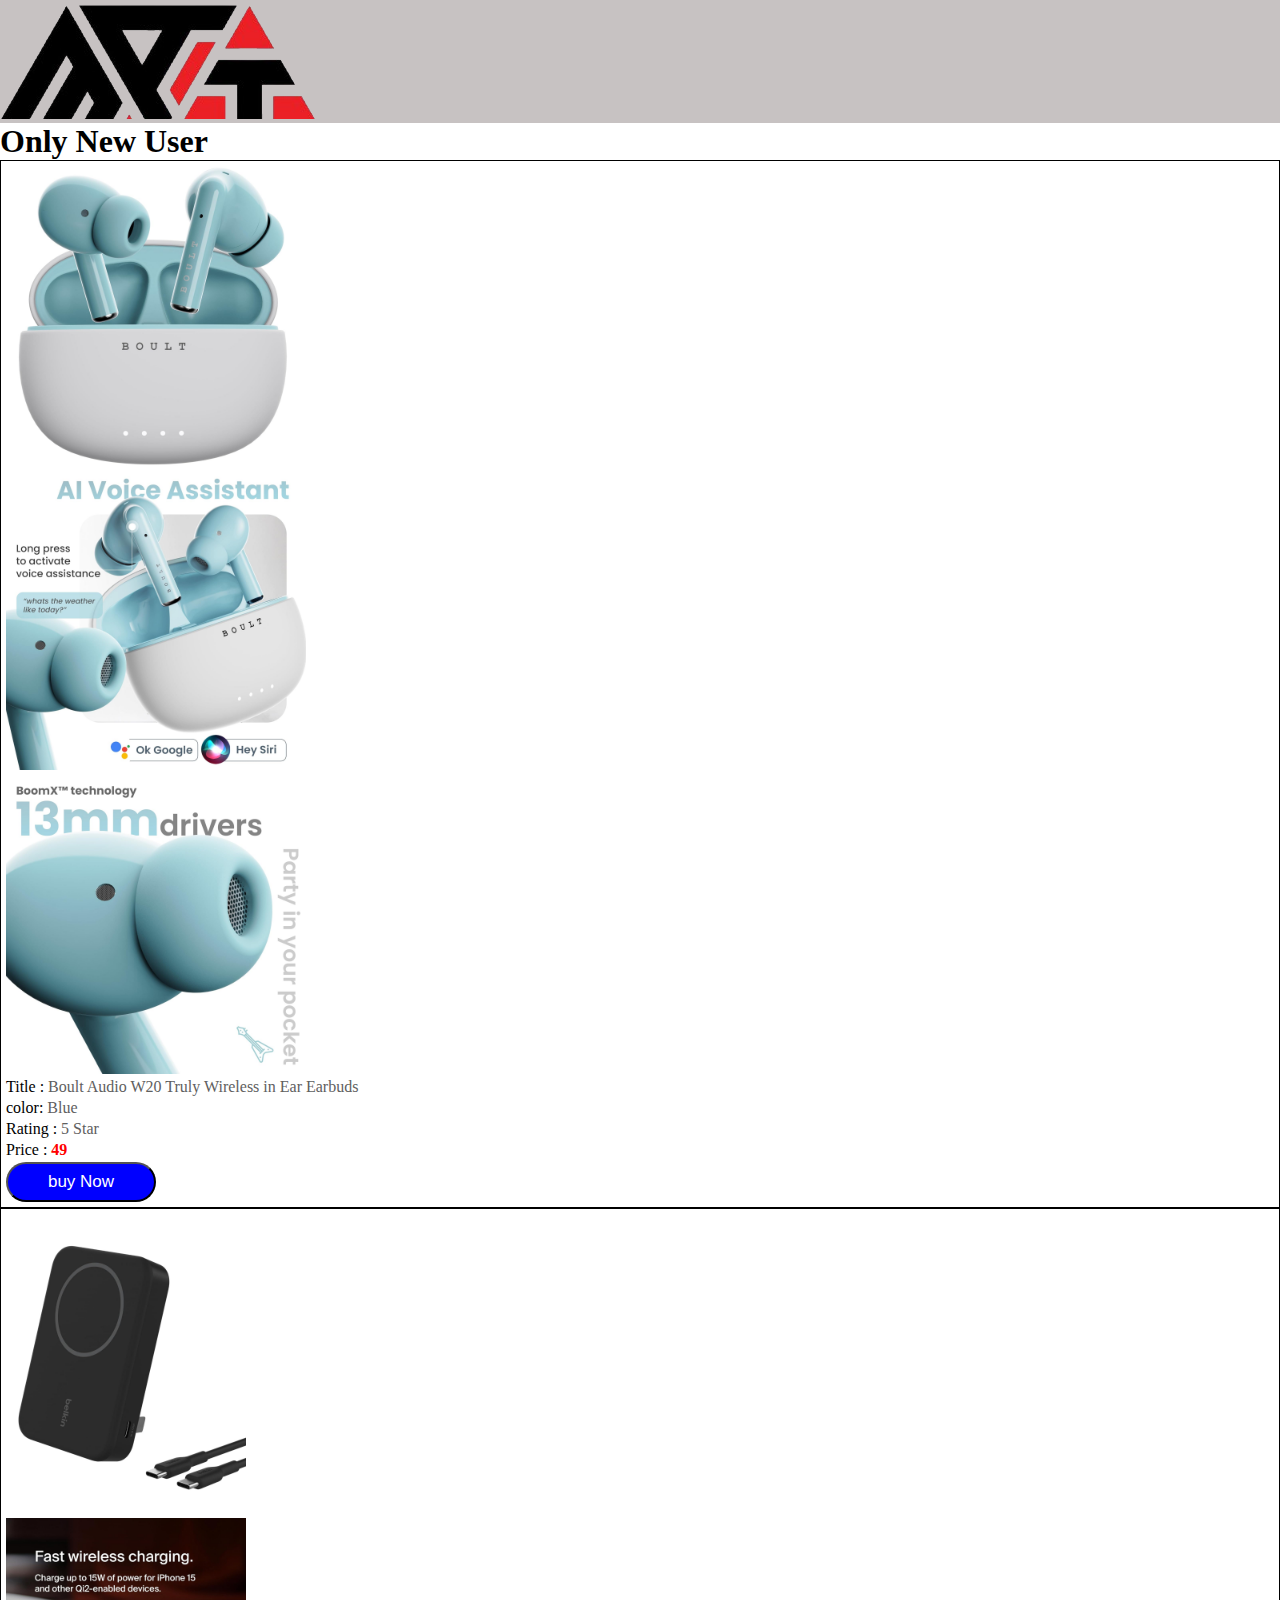
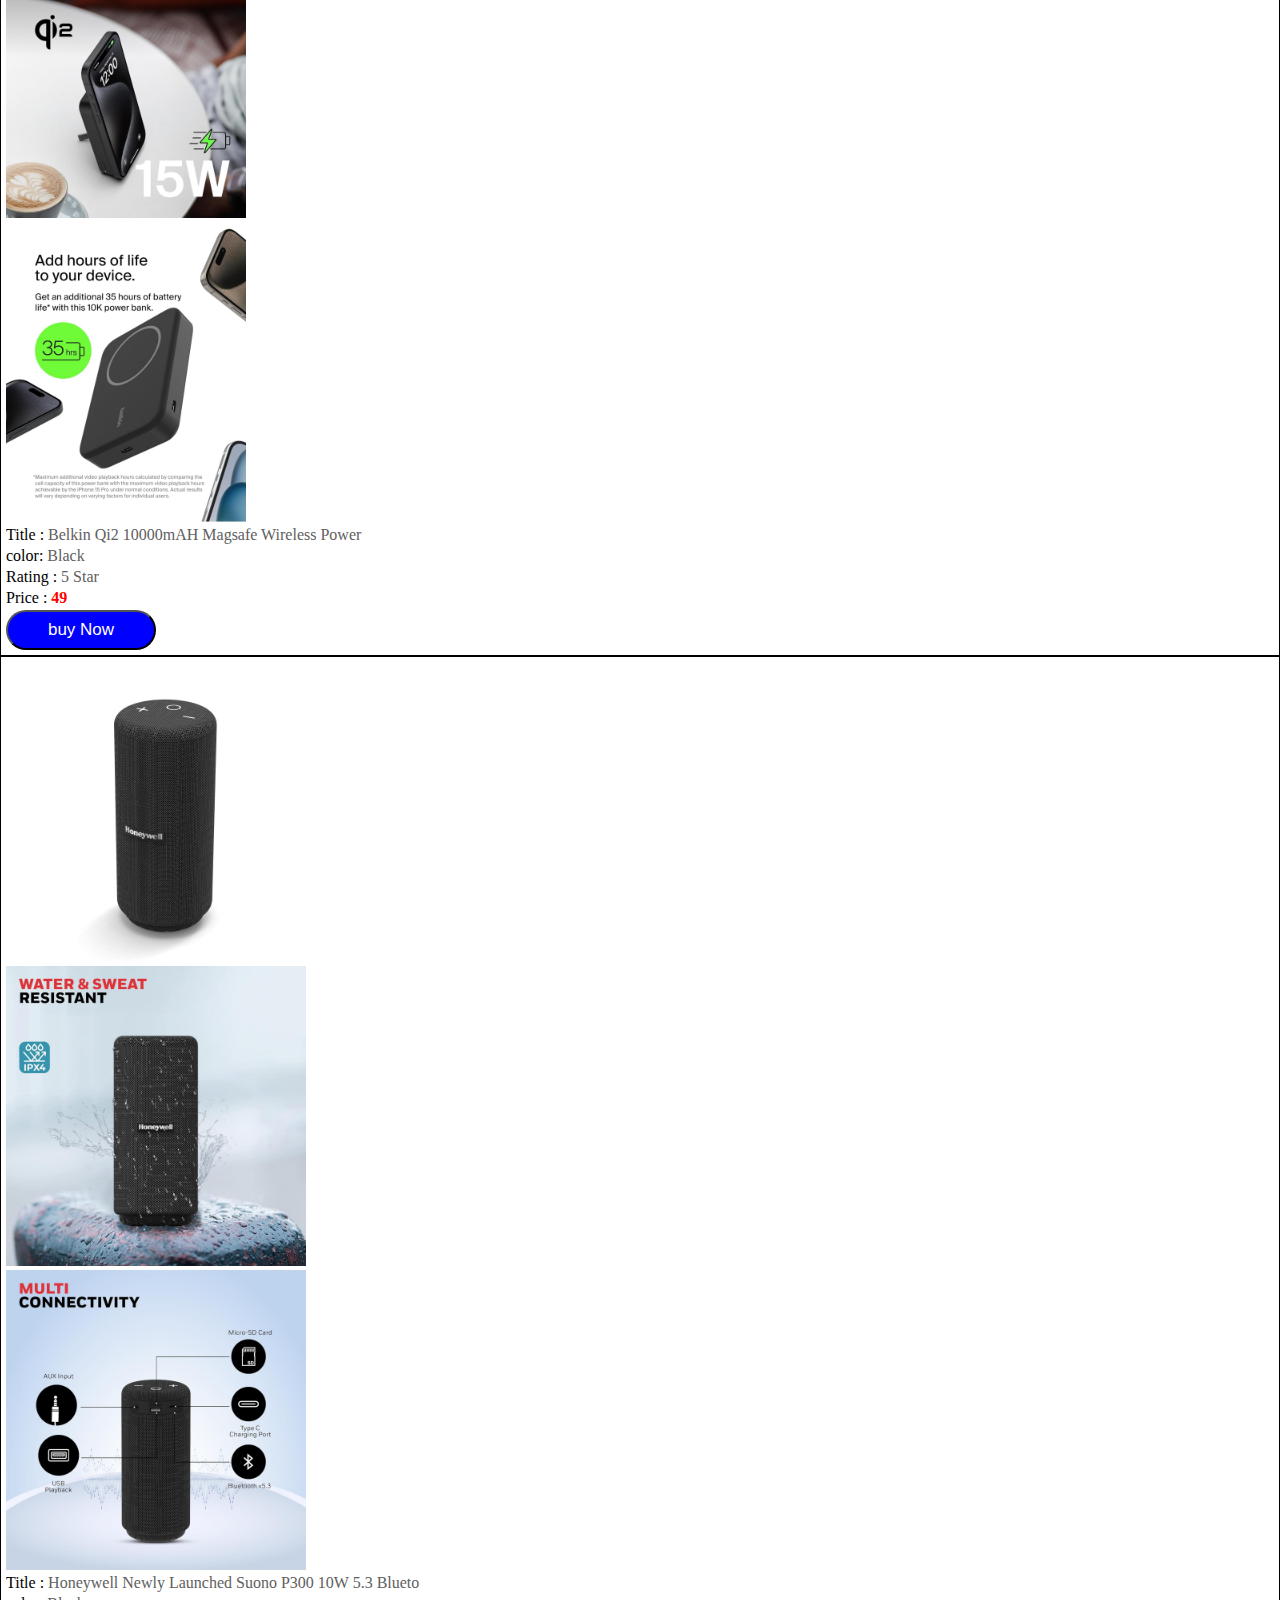
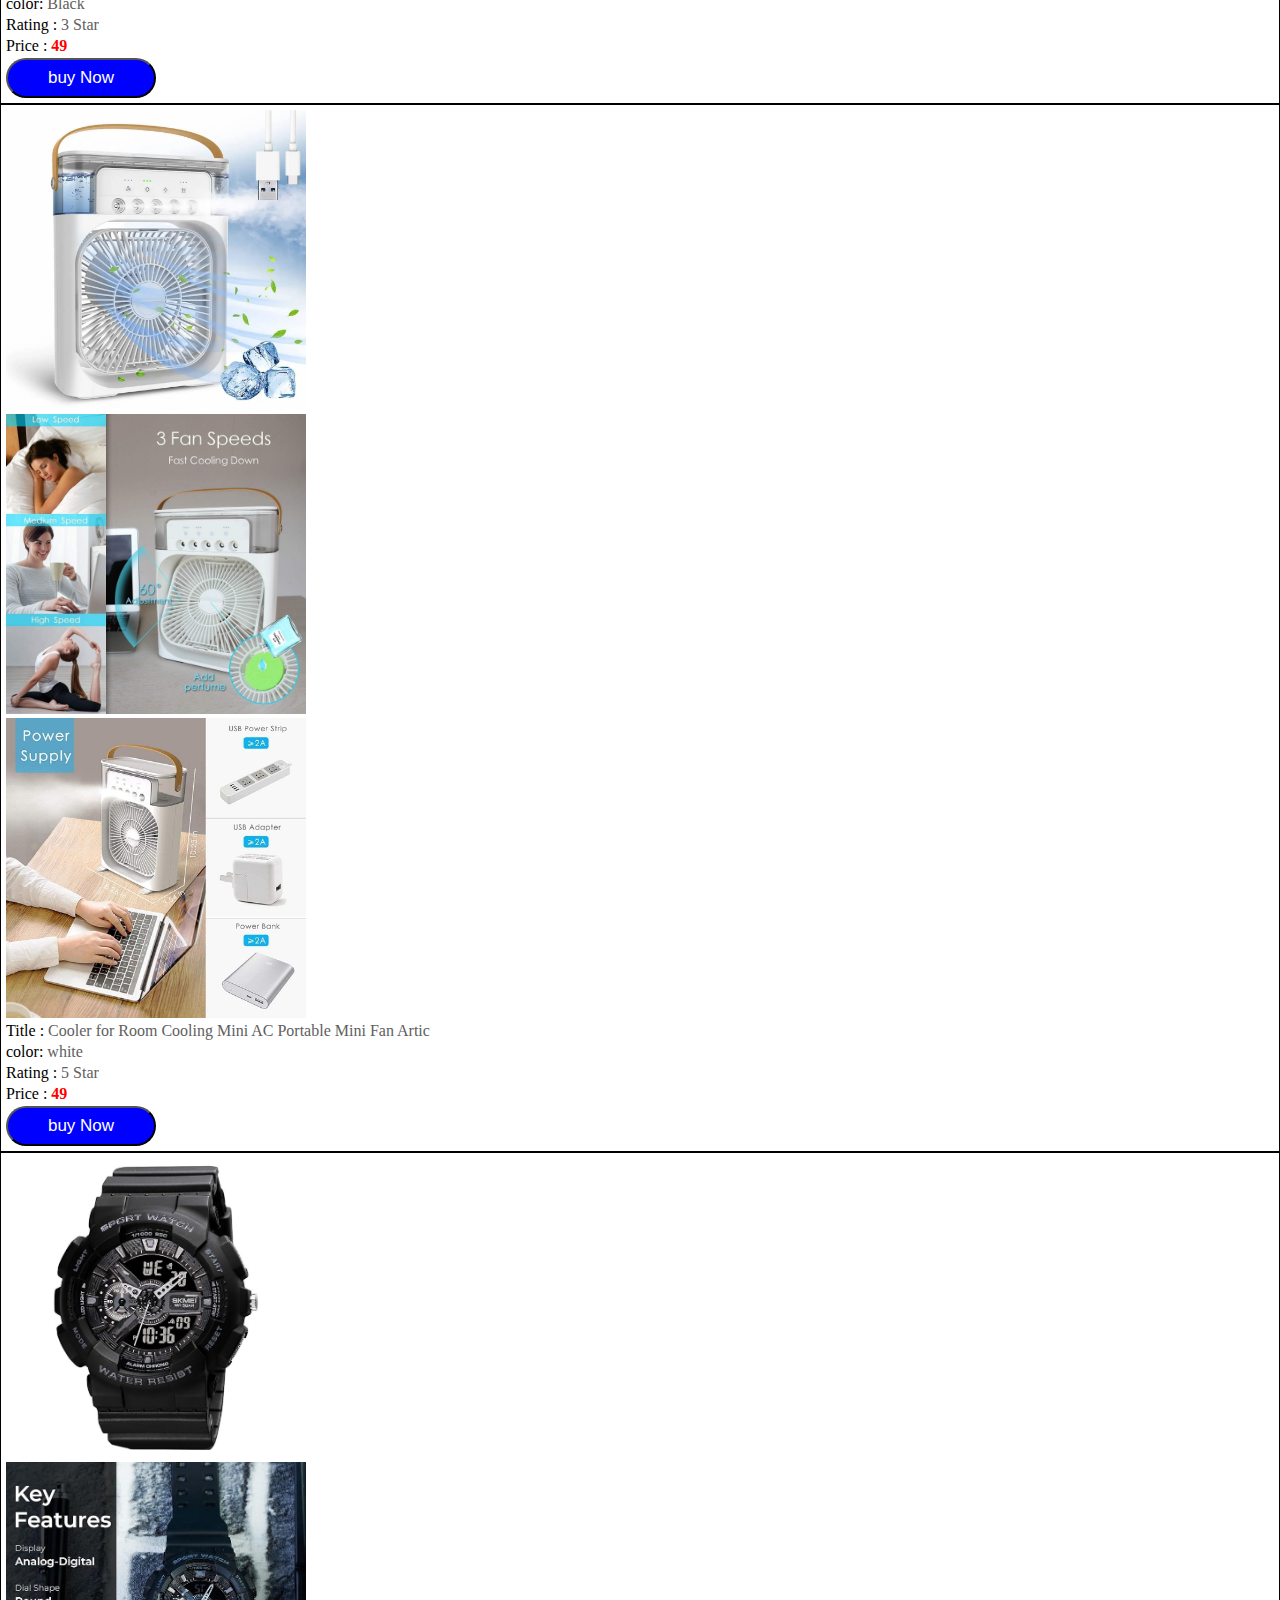
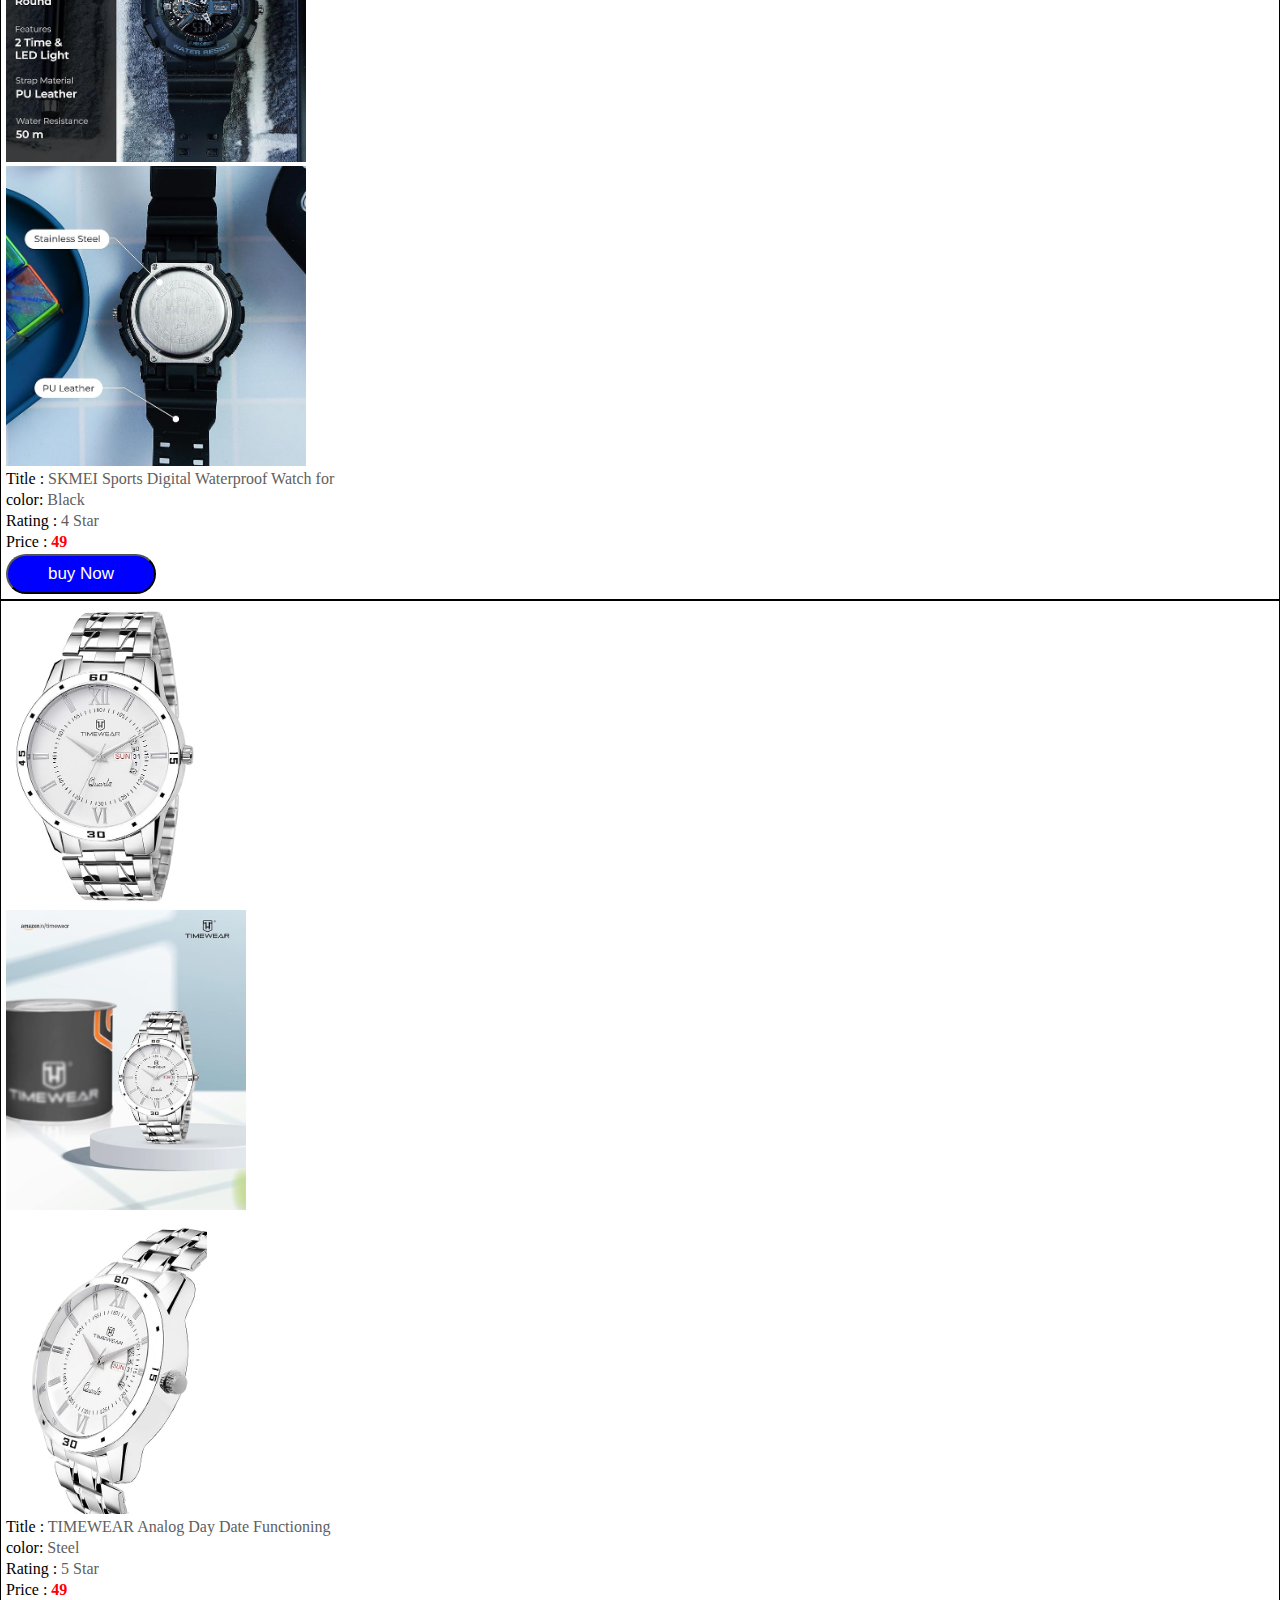
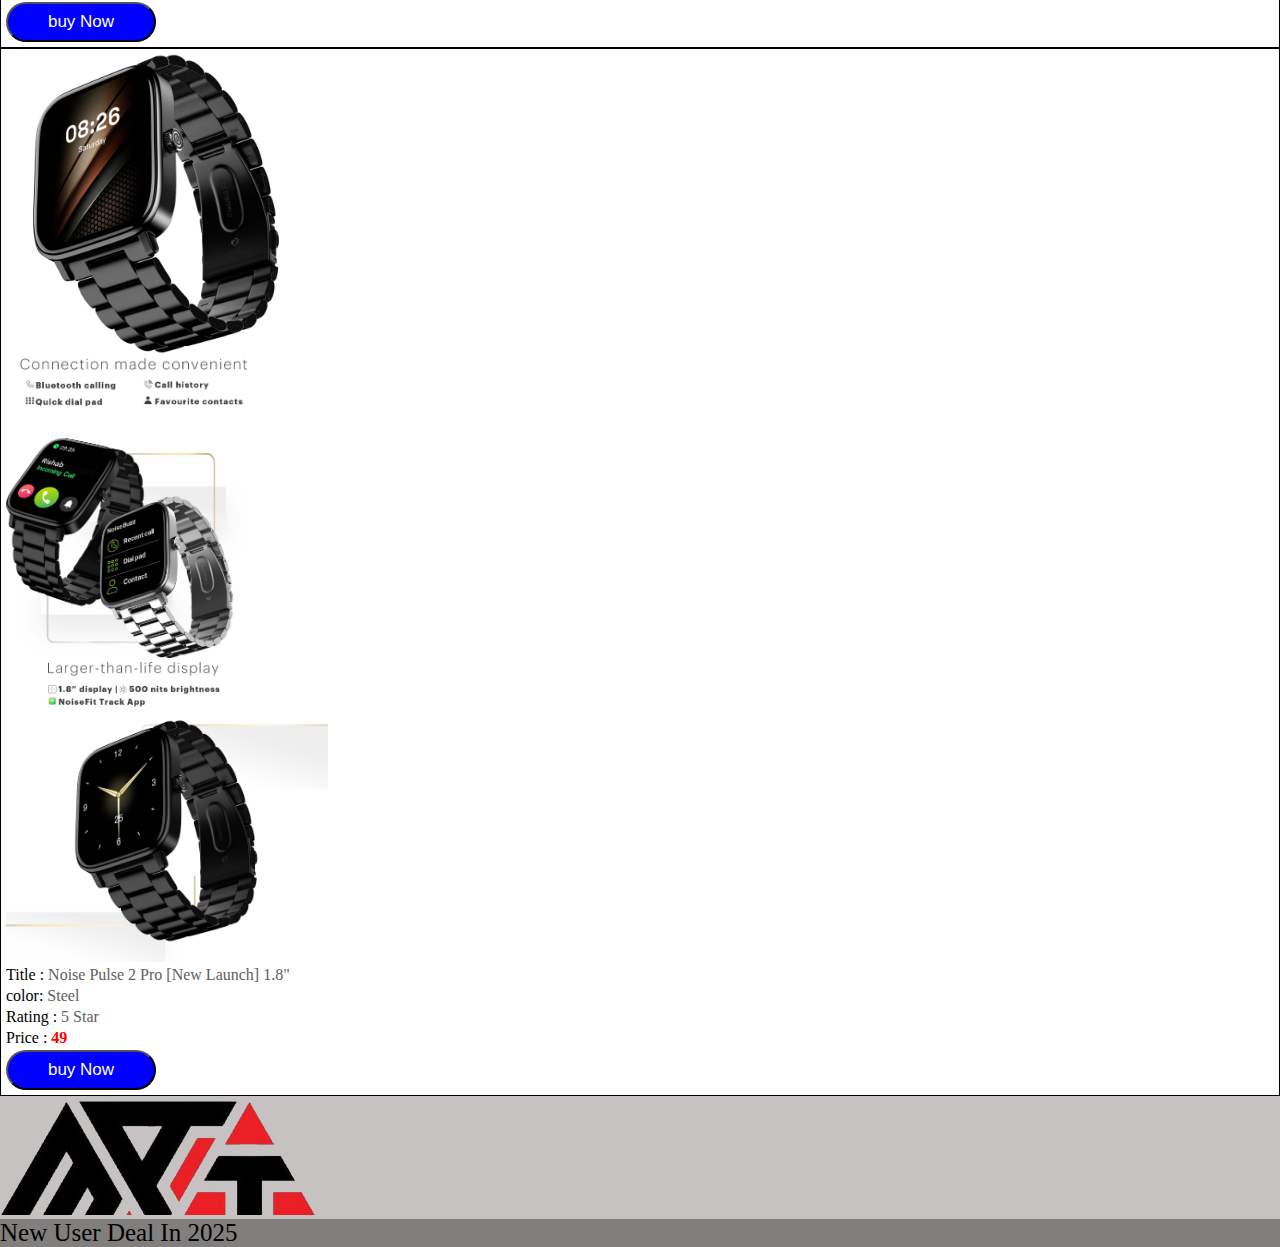
<file: index.html>
<!DOCTYPE html>
<html lang="en">

<head>
    <meta charset="UTF-8">
    <meta name="viewport" content="width=device-width, initial-scale=1.0">
    <title>New User Product</title>
    <link rel="icon" href="images/logo.png" type="image/webp">
    <link href="https://cdn.jsdelivr.net/npm/bootstrap@5.3.5/dist/css/bootstrap.min.css" rel="stylesheet"
        integrity="sha384-SgOJa3DmI69IUzQ2PVdRZhwQ+dy64/BUtbMJw1MZ8t5HZApcHrRKUc4W0kG879m7" crossorigin="anonymous">
    <link rel="stylesheet" href="css/style.css">
</head>

<body>
    <header>
        <div class="container">
            <div class="row">
                <div class="d-flex justify-content-center">
                    <div class="logo mt-3 mb-4 d-flex justify-content-center">
                        <img src="images/logo.png" alt="logo" class="col-5">
                    </div>
                </div>
            </div>
        </div>
    </header>
    <section class="mt-4 mb-5">
        <div class="container">
            <div class="row">
                <div class="product_title d-flex justify-content-center mb-2">
                    <h1>
                        Only New User
                    </h1>
                </div>
               <div class="product d-flex justify-content-center col-12 flex-wrap ">
                <div id="carouselExampleSlidesOnly" class="carousel slide col-12" data-bs-ride="carousel">
                    <div class="carousel-inner">
                      <div class="carousel-item active">
                        <img src="images/blututh-1.jpg" class="d-block w-100" alt="...">
                      </div>
                      <div class="carousel-item">
                        <img src="images/blututh-2.jpg" class="d-block w-100" alt="...">
                      </div>
                      <div class="carousel-item">
                        <img src="images/blututh-3.jpg" class="d-block w-100" alt="...">
                      </div>
                    </div>
                  </div>
                  <div class="product_dedeil  mt-3 col-12">
                  <p> Title : <span>Boult Audio W20 Truly Wireless in Ear Earbuds</span> </p>
                  <p>color: <span>Blue</span> </p>
                  <p>Rating : <span>5 Star</span> </p>
                  <p>Price :<span class="Price"> 49</span> </p>
                 <a href="form.html"> <button>buy Now</button></a>
                  </div>
               </div>
               <!-- New -->
                <div class="product d-flex justify-content-center col-12 flex-wrap mt-2 mb-2">
                <div id="carouselExampleSlidesOnly" class="carousel slide col-12" data-bs-ride="carousel">
                    <div class="carousel-inner">
                      <div class="carousel-item active">
                        <img src="images/pawor-1.jpg" class="d-block w-100" alt="...">
                      </div>
                      <div class="carousel-item">
                        <img src="images/pawor-2.jpg" class="d-block w-100" alt="...">
                      </div>
                      <div class="carousel-item">
                        <img src="images/pawor-3.jpg" class="d-block w-100" alt="...">
                      </div>
                    </div>
                  </div>
                  <div class="product_dedeil  mt-3 col-12">
                  <p> Title : <span>
                    Belkin Qi2 10000mAH Magsafe Wireless Power </span> </p>
                  <p>color: <span>Black</span> </p>
                  <p>Rating : <span>5 Star</span> </p>
                  <p>Price :<span class="Price"> 49</span> </p>
                  <a href="form.html"> <button>buy Now</button></a>
                  </div>
               </div>
               <div class="product d-flex justify-content-center col-12 flex-wrap mt-2 mb-2">
                <div id="carouselExampleSlidesOnly" class="carousel slide col-12" data-bs-ride="carousel">
                    <div class="carousel-inner">
                      <div class="carousel-item active">
                        <img src="images/spikar-1.jpg" class="d-block w-100" alt="...">
                      </div>
                      <div class="carousel-item">
                        <img src="images/spikar-2.jpg" class="d-block w-100" alt="...">
                      </div>
                      <div class="carousel-item">
                        <img src="images/spikar-3.jpg" class="d-block w-100" alt="...">
                      </div>
                    </div>
                  </div>
                  <div class="product_dedeil  mt-3 col-12">
                  <p> Title : <span>Honeywell Newly Launched Suono P300 10W 5.3 Blueto</span> </p>
                  <p>color: <span>Black</span> </p>
                  <p>Rating : <span>3 Star</span> </p>
                  <p>Price :<span class="Price"> 49</span> </p>
                  <a href="form.html"> <button>buy Now</button></a>
                  </div>
               </div>
               <div class="product d-flex justify-content-center col-12 flex-wrap mt-2 mb-2">
                <div id="carouselExampleSlidesOnly" class="carousel slide col-12" data-bs-ride="carousel">
                    <div class="carousel-inner">
                      <div class="carousel-item active">
                        <img src="images/cooler-1.jpg" class="d-block w-100" alt="...">
                      </div>
                      <div class="carousel-item">
                        <img src="images/cooler-2.jpg" class="d-block w-100" alt="...">
                      </div>
                      <div class="carousel-item">
                        <img src="images/cooler-3.jpg" class="d-block w-100" alt="...">
                      </div>
                    </div>
                  </div>
                  <div class="product_dedeil  mt-3 col-12">
                  <p> Title : <span>
                    Cooler for Room Cooling Mini AC Portable Mini Fan Artic </span> </p>
                  <p>color: <span>white</span> </p>
                  <p>Rating : <span>5 Star</span> </p>
                  <p>Price :<span class="Price"> 49</span> </p>
                  <a href="form.html"> <button>buy Now</button></a>
                  </div>
               </div>
               <div class="product d-flex justify-content-center col-12 flex-wrap mt-2 mb-2">
                <div id="carouselExampleSlidesOnly" class="carousel slide col-12" data-bs-ride="carousel">
                    <div class="carousel-inner">
                      <div class="carousel-item active">
                        <img src="images/woch-1.jpg" class="d-block w-100" alt="...">
                      </div>
                      <div class="carousel-item">
                        <img src="images/woch-2.jpg" class="d-block w-100" alt="...">
                      </div>
                      <div class="carousel-item">
                        <img src="images/woch-3.jpg" class="d-block w-100" alt="...">
                      </div>
                    </div>
                  </div>
                  <div class="product_dedeil  mt-3 col-12">
                  <p> Title : <span>SKMEI Sports Digital Waterproof Watch for</span> </p>
                  <p>color: <span>Black</span> </p>
                  <p>Rating : <span>4 Star</span> </p>
                  <p>Price :<span class="Price"> 49</span> </p>
                  <a href="form.html"> <button>buy Now</button></a>
                  </div>
               </div>
               <div class="product d-flex justify-content-center col-12 flex-wrap mt-2 mb-2">
                <div id="carouselExampleSlidesOnly" class="carousel slide col-12" data-bs-ride="carousel">
                    <div class="carousel-inner">
                      <div class="carousel-item active">
                        <img src="images/wwhoch-1.jpg" class="d-block w-100" alt="...">
                      </div>
                      <div class="carousel-item">
                        <img src="images/wwhoch-2.jpg" class="d-block w-100" alt="...">
                      </div>
                      <div class="carousel-item">
                        <img src="images/wwhoch-3.jpg" class="d-block w-100" alt="...">
                      </div>
                    </div>
                  </div>
                  <div class="product_dedeil  mt-3 col-12">
                  <p> Title : <span>TIMEWEAR Analog Day Date Functioning </span> </p>
                  <p>color: <span>Steel</span> </p>
                  <p>Rating : <span>5 Star</span> </p>
                  <p>Price :<span class="Price"> 49</span> </p>
                  <a href="form.html"> <button>buy Now</button></a>
                  </div>
               </div>
               <div class="product d-flex justify-content-center col-12 flex-wrap mt-2 mb-2">
                <div id="carouselExampleSlidesOnly" class="carousel slide col-12" data-bs-ride="carousel">
                    <div class="carousel-inner">
                      <div class="carousel-item active">
                        <img src="images/smart-1.jpg" class="d-block w-100" alt="...">
                      </div>
                      <div class="carousel-item">
                        <img src="images/smart-2.jpg" class="d-block w-100" alt="...">
                      </div>
                      <div class="carousel-item">
                        <img src="images/smart-3.jpg" class="d-block w-100" alt="...">
                      </div>
                    </div>
                  </div>
                  <div class="product_dedeil  mt-3 col-12">
                  <p> Title : <span>
                    Noise Pulse 2 Pro [New Launch] 1.8"  </span> </p>
                  <p>color: <span>Steel</span> </p>
                  <p>Rating : <span>5 Star</span> </p>
                  <p>Price :<span class="Price"> 49</span> </p>
                  <a href="form.html"> <button>buy Now</button></a>
                  </div>
               </div>
            </div>
        </div>
    </section>
    <footer>
        <div class="container">
            <div class="row">
                <div class="d-flex justify-content-center">
                    <div class="logo mt-3 mb-4 d-flex justify-content-center">
                        <img src="images/logo.png" alt="logo" class="col-5">
                    </div>
                </div>
            </div>
        </div>
    </footer>
    <section class="top-bar">
        <div class="container">
            <div class="row">
                <div class="mt-3 mb-2 d-flex justify-content-center text-white">
                    <p class="top-bar-text">New User Deal In 2025</p>
                </div>
            </div>
        </div>
    </section>
    <script src="https://cdn.jsdelivr.net/npm/bootstrap@5.3.5/dist/js/bootstrap.bundle.min.js"
        integrity="sha384-k6d4wzSIapyDyv1kpU366/PK5hCdSbCRGRCMv+eplOQJWyd1fbcAu9OCUj5zNLiq"
        crossorigin="anonymous"></script>
    <script src="js/javascript.js"></script>
</body>

</html>
</file>
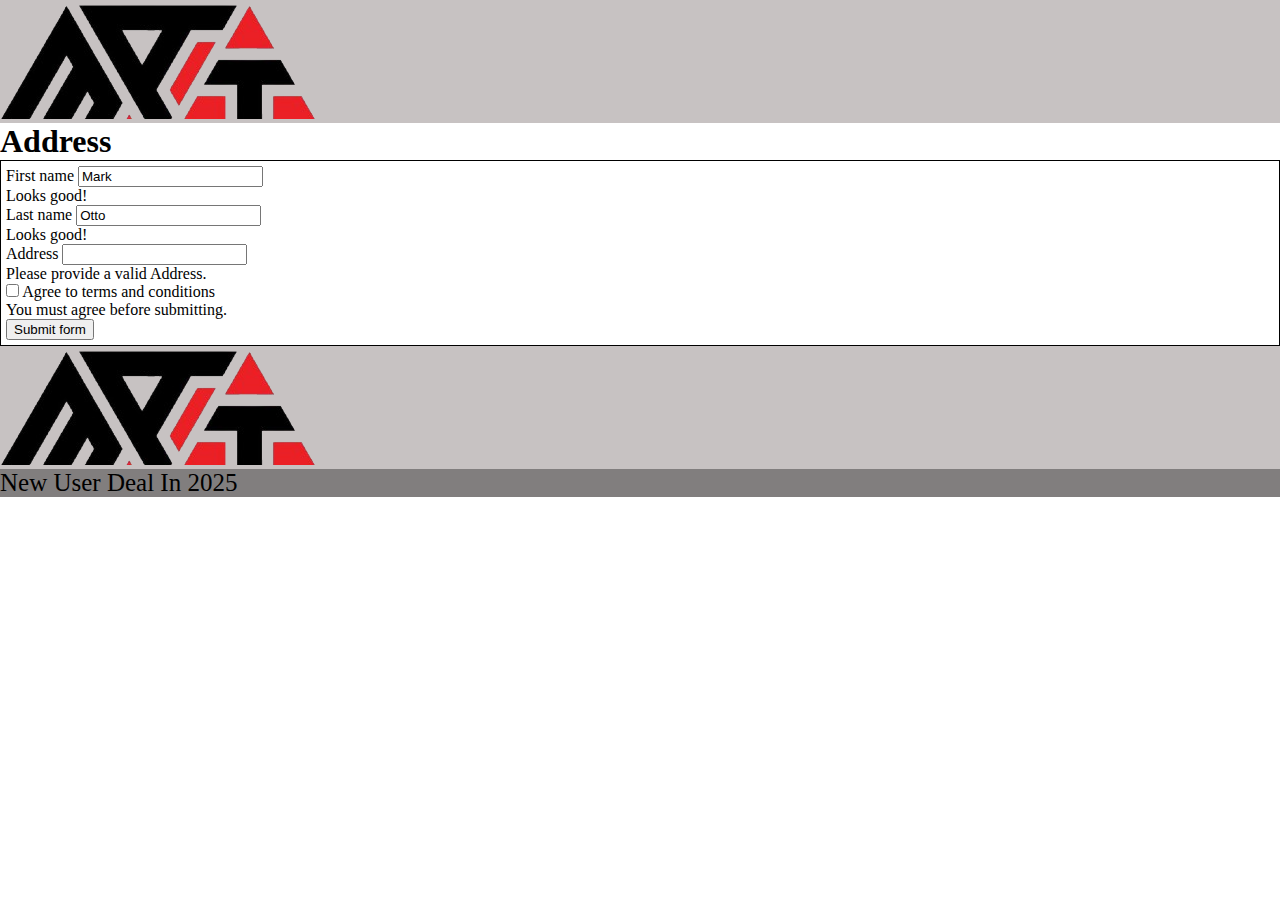
<file: form.html>
<!DOCTYPE html>
<html lang="en">
<head>
    <meta charset="UTF-8">
    <meta name="viewport" content="width=device-width, initial-scale=1.0">
    <title>Only New User</title>
    <link rel="icon" href="images/logo.png" type="image/webp">
    <link href="https://cdn.jsdelivr.net/npm/bootstrap@5.3.5/dist/css/bootstrap.min.css" rel="stylesheet"
        integrity="sha384-SgOJa3DmI69IUzQ2PVdRZhwQ+dy64/BUtbMJw1MZ8t5HZApcHrRKUc4W0kG879m7" crossorigin="anonymous">
    <link rel="stylesheet" href="css/style.css">
</head>
<body>
    <header>
        <div class="container">
            <div class="row">
                <div class="d-flex justify-content-center">
                    <div class="logo mt-3 mb-4 d-flex justify-content-center">
                        <img src="images/logo.png" alt="logo" class="col-5">
                    </div>
                </div>
            </div>
        </div>
    </header>
    <div class="title-form mt-2 mb-2 d-flex justify-content-center">
        <h1>
            Address
        </h1>
    </div>
    <form class="row g-3 needs-validation" novalidate>
        <div class="col-md-4">
          <label for="validationCustom01" class="form-label">First name</label>
          <input type="text" class="form-control" id="validationCustom01" value="Mark" required>
          <div class="valid-feedback">
            Looks good!
          </div>
        </div>
        <div class="col-md-4">
          <label for="validationCustom02" class="form-label">Last name</label>
          <input type="text" class="form-control" id="validationCustom02" value="Otto" required>
          <div class="valid-feedback">
            Looks good!
          </div>
        </div>
    
        <div class="col-md-6">
          <label for="validationCustom03" class="form-label">Address</label>
          <input type="text" class="form-control" id="validationCustom03" required>
          <div class="invalid-feedback">
            Please provide a valid Address.
          </div>
        </div>

        <div class="col-12">
          <div class="form-check">
            <input class="form-check-input" type="checkbox" value="" id="invalidCheck" required>
            <label class="form-check-label" for="invalidCheck">
              Agree to terms and conditions
            </label>
            <div class="invalid-feedback">
              You must agree before submitting.
            </div>
          </div>
        </div>
        <div class="col-12">
          <button class="btn btn-primary" type="submit">Submit form</button>
        </div>
      </form>
      <footer>
        <div class="container">
            <div class="row">
                <div class="d-flex justify-content-center">
                    <div class="logo mt-3 mb-4 d-flex justify-content-center">
                        <img src="images/logo.png" alt="logo" class="col-5">
                    </div>
                </div>
            </div>
        </div>
    </footer>
    <section class="top-bar">
        <div class="container">
            <div class="row">
                <div class="mt-3 mb-2 d-flex justify-content-center text-white">
                    <p class="top-bar-text">New User Deal In 2025</p>
                </div>
            </div>
        </div>
    </section>
      <script src="https://cdn.jsdelivr.net/npm/bootstrap@5.3.5/dist/js/bootstrap.bundle.min.js"
      integrity="sha384-k6d4wzSIapyDyv1kpU366/PK5hCdSbCRGRCMv+eplOQJWyd1fbcAu9OCUj5zNLiq"
      crossorigin="anonymous"></script>
  <script src="js/javascript.js"></script>
</body>
</html>
</file>
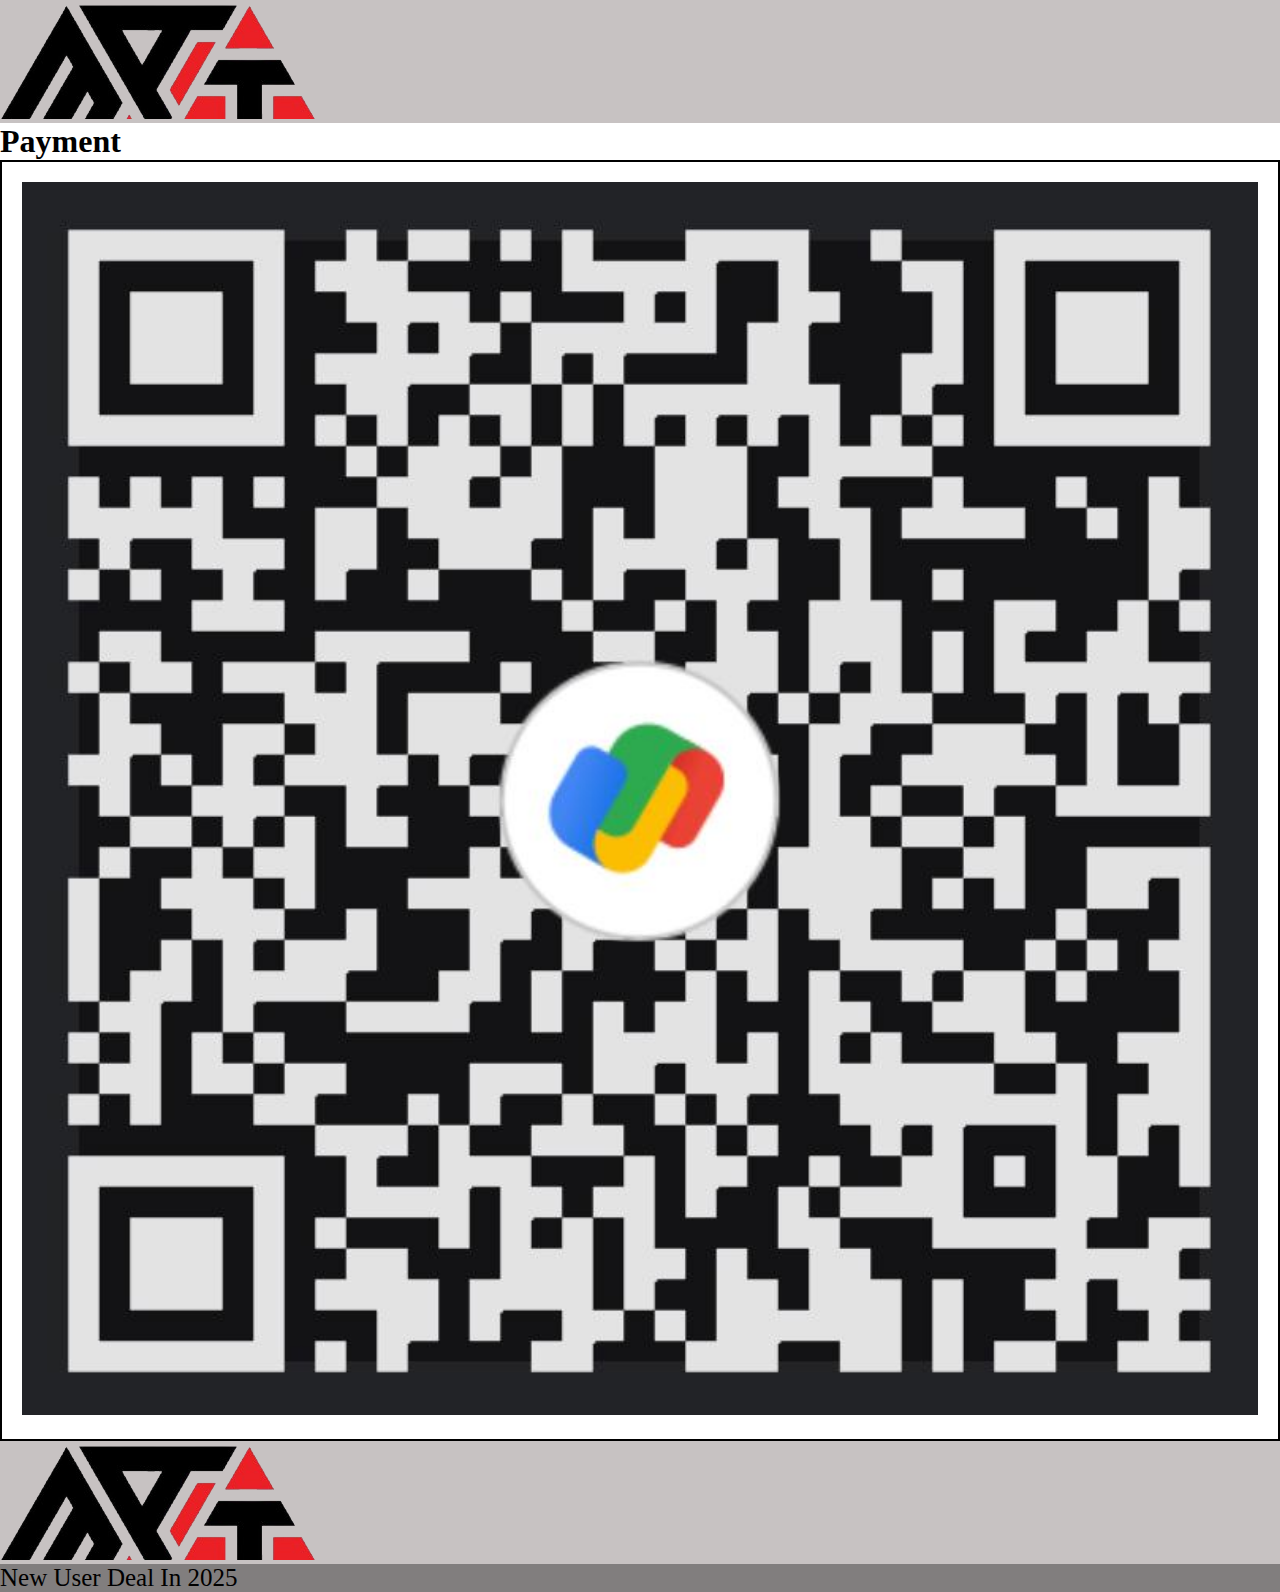
<file: scenar.html>
<!DOCTYPE html>
<html lang="en">
<head>
    <meta charset="UTF-8">
    <meta name="viewport" content="width=device-width, initial-scale=1.0">
    <title>New User Product</title>
    <link rel="icon" href="images/logo.png" type="image/webp">
    <link href="https://cdn.jsdelivr.net/npm/bootstrap@5.3.5/dist/css/bootstrap.min.css" rel="stylesheet"
        integrity="sha384-SgOJa3DmI69IUzQ2PVdRZhwQ+dy64/BUtbMJw1MZ8t5HZApcHrRKUc4W0kG879m7" crossorigin="anonymous">
    <link rel="stylesheet" href="css/style.css">
</head>
<body>
    <header>
        <div class="container">
            <div class="row">
                <div class="d-flex justify-content-center">
                    <div class="logo mt-3 mb-4 d-flex justify-content-center">
                        <img src="images/logo.png" alt="logo" class="col-5">
                    </div>
                </div>
            </div>
        </div>
    </header>
    <div class="title-form mt-2 mb-2 d-flex justify-content-center">
        <h1>
            Payment
        </h1>
    </div>
    <div class="payment">
        <img src="images/pement.jpg" alt="pement">
    </div>
    <footer>
        <div class="container">
            <div class="row">
                <div class="d-flex justify-content-center">
                    <div class="logo mt-3 mb-4 d-flex justify-content-center">
                        <img src="images/logo.png" alt="logo" class="col-5">
                    </div>
                </div>
            </div>
        </div>
    </footer>
    <section class="top-bar">
        <div class="container">
            <div class="row">
                <div class="mt-3 mb-2 d-flex justify-content-center text-white">
                    <p class="top-bar-text">New User Deal In 2025</p>
                </div>
            </div>
        </div>
    </section>
    <script src="https://cdn.jsdelivr.net/npm/bootstrap@5.3.5/dist/js/bootstrap.bundle.min.js"
    integrity="sha384-k6d4wzSIapyDyv1kpU366/PK5hCdSbCRGRCMv+eplOQJWyd1fbcAu9OCUj5zNLiq"
    crossorigin="anonymous"></script>
<script src="js/javascript.js"></script>
</body>
</html>
</file>
<file: css/style.css>
*{
    margin: 0;
    box-sizing: border-box;
}
header{
    background-color: rgb(199, 194, 194);
}
footer{
    background-color: rgb(199, 194, 194);
}
.top-bar{
    background-color: rgb(129, 126, 126);
}
.top-bar-text{
    font-size: 25px;
    color: black;
    font-weight: 500;
}
.carousel-item img{
    height: 300px;
}
.product{
    border: 1px black solid;
    padding: 5px;
}

.product_dedeil p{
    color: black;
    font-size: 16px;
    font-weight: 500;
    margin-bottom: 3px !important;
}
.product_dedeil p span{
    color: rgb(96, 96, 96);
}
.product_dedeil button{
    width: 150px;
    height: 40px;
    border-radius: 50px;
    background-color: blue;
    color: white;
    font-weight: 500;
    font-size: 17px;
}
form{
    border: 1px solid black;
    padding: 5px;
}
.payment{
    border: 2px solid black;
    padding: 20px;
}
.payment img{
    width: 100%;
}
.Price{
    font-weight: bold;
    color: red !important;
  }
</file>
